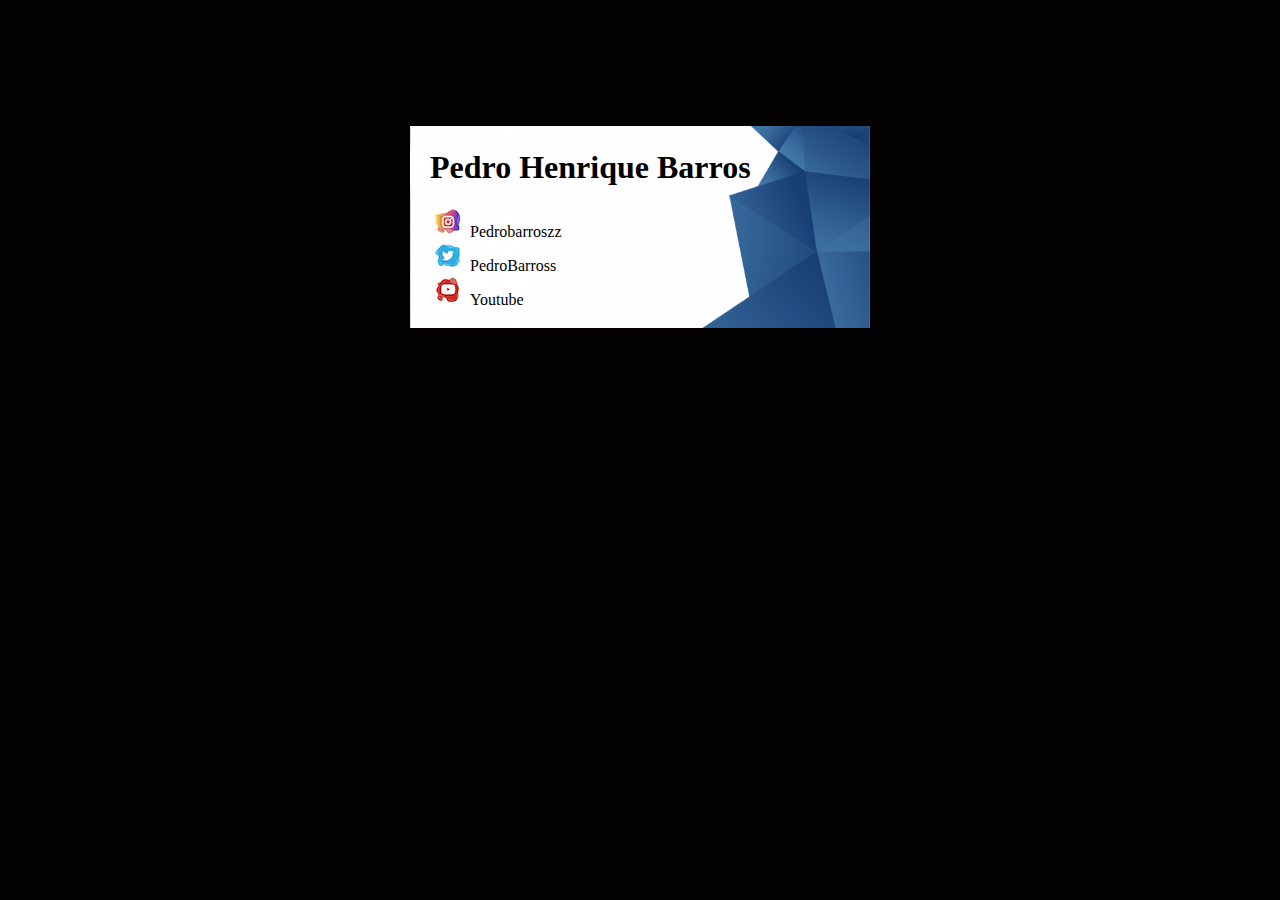
<file: pasta/index.html>
<!DOCTYPE html>
<html lang="pt">

<head>
    <title> DESAFIO css</title>
    <meta charset="utf-8">
    <meta name="viewport" content="widht=device-widht", initial-scale=1.0;>
    <link rel="stylesheet" href="style.css">

</head>

<body>
    <div class="Card">
        <h1>Pedro Henrique Barros </h1>
        <ul>
            <a href="https://www.instagram.com/pedrobarroszz/">
                <li class="instagram">Pedrobarroszz</li>
            </a>
            <a href="https://twitter.com/PedroBarrossss">
                <li class="twitter">PedroBarross</li>
            </a>
            <a href="https://www.youtube.com">
                <li class="youtube">Youtube </li>
            </a>
        </ul>
    </div>
</body>

</html>







</body>
</file>
<file: pasta/style.css>
body{
  background-color: rgb(3, 1, 1);
}

.Card{
  background:url('../assets/backgorund.png') no-repeat;
  width: 420px;
  background-size: cover;
  height: 200px;
  padding: 1px 20px;
  margin: auto;
  margin-top: 10%;
}

a{
  text-decoration: none;
  color: black;
}

.instagram{
  list-style-type: none;
  list-style-image: url(../assets/Insta.png);
}

.twitter{
list-style-type: none;
list-style-image: url(../assets/Twitter.png);
}

.youtube{
  list-style-type: none;
  list-style-image: url(../assets/Youtube.png);
}
</file>
